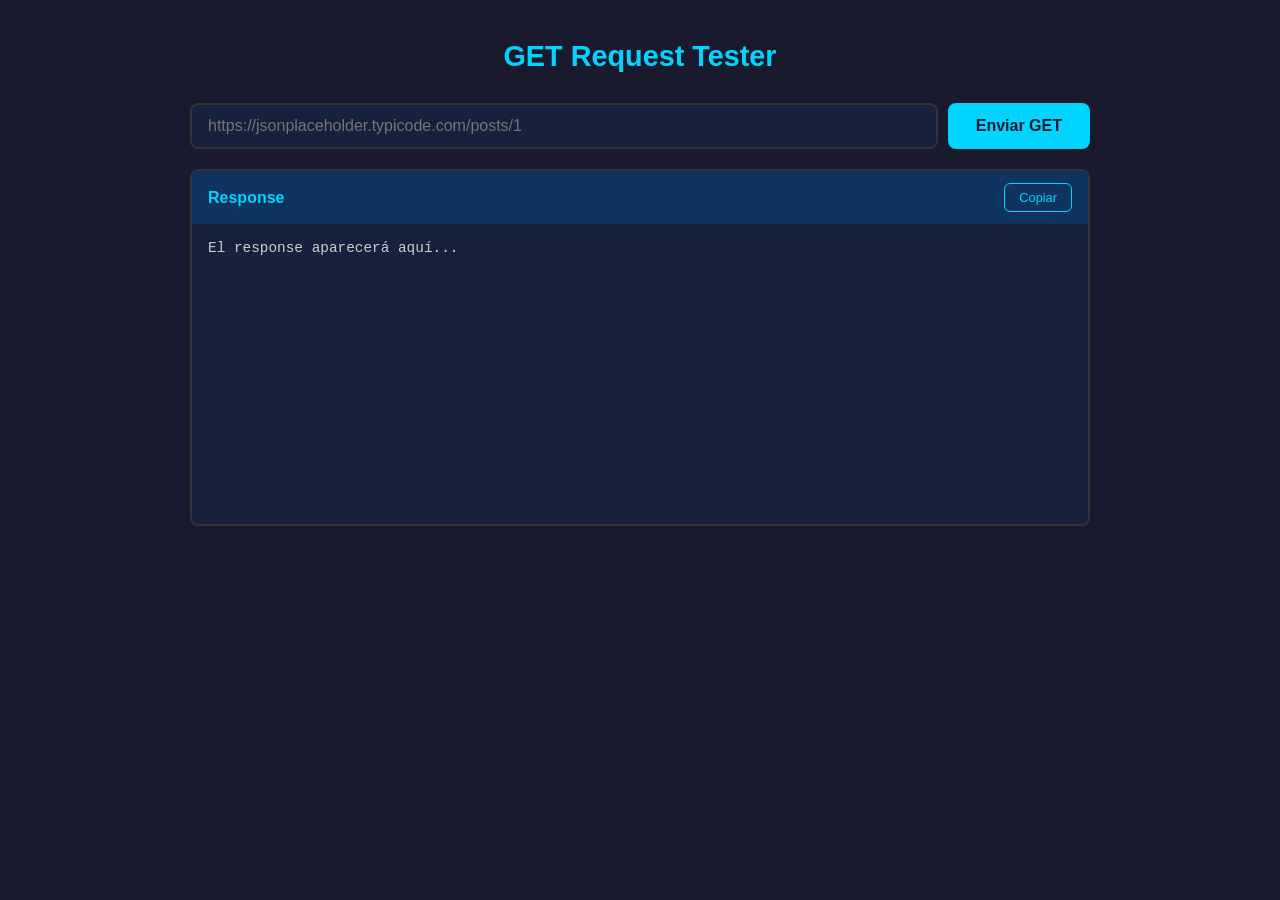
<file: htmlPage/index.html>
<!DOCTYPE html>
<html lang="es">
<head>
    <meta charset="UTF-8">
    <meta name="viewport" content="width=device-width, initial-scale=1.0">
    <title>GET Request Tester</title>
    <style>
        * {
            margin: 0;
            
            padding: 0;
            box-sizing: border-box;
        }

        body {
            font-family: 'Segoe UI', Tahoma, Geneva, Verdana, sans-serif;
            background: #1a1a2e;
            color: #e0e0e0;
            min-height: 100vh;
            display: flex;
            justify-content: center;
            padding: 40px 20px;
        }

        .container {
            width: 100%;
            max-width: 900px;
        }

        h1 {
            text-align: center;
            margin-bottom: 30px;
            color: #00d4ff;
            font-size: 1.8rem;
        }

        .input-group {
            display: flex;
            gap: 10px;
            margin-bottom: 20px;
        }

        #urlInput {
            flex: 1;
            padding: 12px 16px;
            font-size: 1rem;
            border: 2px solid #333;
            border-radius: 8px;
            background: #16213e;
            color: #e0e0e0;
            outline: none;
            transition: border-color 0.3s;
        }

        #urlInput:focus {
            border-color: #00d4ff;
        }

        #sendBtn {
            padding: 12px 28px;
            font-size: 1rem;
            font-weight: 600;
            border: none;
            border-radius: 8px;
            background: #00d4ff;
            color: #1a1a2e;
            cursor: pointer;
            transition: background 0.3s, transform 0.1s;
            white-space: nowrap;
        }

        #sendBtn:hover {
            background: #00b8d9;
        }

        #sendBtn:active {
            transform: scale(0.97);
        }

        #sendBtn:disabled {
            background: #555;
            cursor: not-allowed;
        }

        .status-bar {
            display: none;
            margin-bottom: 15px;
            padding: 10px 16px;
            border-radius: 8px;
            font-weight: 600;
            font-size: 0.9rem;
        }

        .status-bar.success {
            display: block;
            background: #0a3d0a;
            color: #4caf50;
            border: 1px solid #4caf50;
        }

        .status-bar.error {
            display: block;
            background: #3d0a0a;
            color: #f44336;
            border: 1px solid #f44336;
        }

        .status-bar.loading {
            display: block;
            background: #1a1a3e;
            color: #ffeb3b;
            border: 1px solid #ffeb3b;
        }

        .response-section {
            background: #16213e;
            border: 2px solid #333;
            border-radius: 8px;
            overflow: hidden;
        }

        .response-header {
            display: flex;
            justify-content: space-between;
            align-items: center;
            padding: 12px 16px;
            background: #0f3460;
        }

        .response-header span {
            font-weight: 600;
            color: #00d4ff;
        }

        #copyBtn {
            padding: 6px 14px;
            font-size: 0.8rem;
            border: 1px solid #00d4ff;
            border-radius: 6px;
            background: transparent;
            color: #00d4ff;
            cursor: pointer;
            transition: background 0.3s;
        }

        #copyBtn:hover {
            background: rgba(0, 212, 255, 0.15);
        }

        #responseBody {
            padding: 16px;
            min-height: 300px;
            max-height: 70vh;
            overflow: auto;
            white-space: pre-wrap;
            word-break: break-word;
            font-family: 'Consolas', 'Courier New', monospace;
            font-size: 0.9rem;
            color: #ccc;
        }
    </style>
</head>
<body>
    <div class="container">
        <h1>GET Request Tester</h1>

        <div class="input-group">
            <input type="text" id="urlInput" placeholder="https://jsonplaceholder.typicode.com/posts/1" />
            <button id="sendBtn">Enviar GET</button>
        </div>

        <div id="statusBar" class="status-bar"></div>

        <div class="response-section">
            <div class="response-header">
                <span>Response</span>
                <button id="copyBtn">Copiar</button>
            </div>
            <pre id="responseBody">El response aparecerá aquí...</pre>
        </div>
    </div>

    <script>
        const urlInput = document.getElementById('urlInput');
        const sendBtn = document.getElementById('sendBtn');
        const statusBar = document.getElementById('statusBar');
        const responseBody = document.getElementById('responseBody');
        const copyBtn = document.getElementById('copyBtn');

        sendBtn.addEventListener('click', makeRequest);
        urlInput.addEventListener('keydown', (e) => {
            if (e.key === 'Enter') makeRequest();
        });

        copyBtn.addEventListener('click', () => {
            navigator.clipboard.writeText(responseBody.textContent);
            copyBtn.textContent = '¡Copiado!';
            setTimeout(() => copyBtn.textContent = 'Copiar', 1500);
        });

        async function makeRequest() {
            const url = urlInput.value.trim();
            if (!url) {
                setStatus('Ingresa una URL válida', 'error');
                return;
            }

            sendBtn.disabled = true;
            setStatus('Cargando...', 'loading');
            responseBody.textContent = '';

            try {
                const response = await fetch(url);
                const contentType = response.headers.get('content-type') || '';
                let body;

                if (contentType.includes('application/json')) {
                    body = JSON.stringify(await response.json(), null, 2);
                } else {
                    body = await response.text();
                }

                responseBody.textContent = body;
                setStatus(`Status: ${response.status} ${response.statusText}`, response.ok ? 'success' : 'error');
            } catch (err) {
                responseBody.textContent = err.message;
                setStatus('Error en la petición', 'error');
            } finally {
                sendBtn.disabled = false;
            }
        }

        function setStatus(msg, type) {
            statusBar.textContent = msg;
            statusBar.className = 'status-bar ' + type;
        }
    </script>
</body>
</html>
</file>
